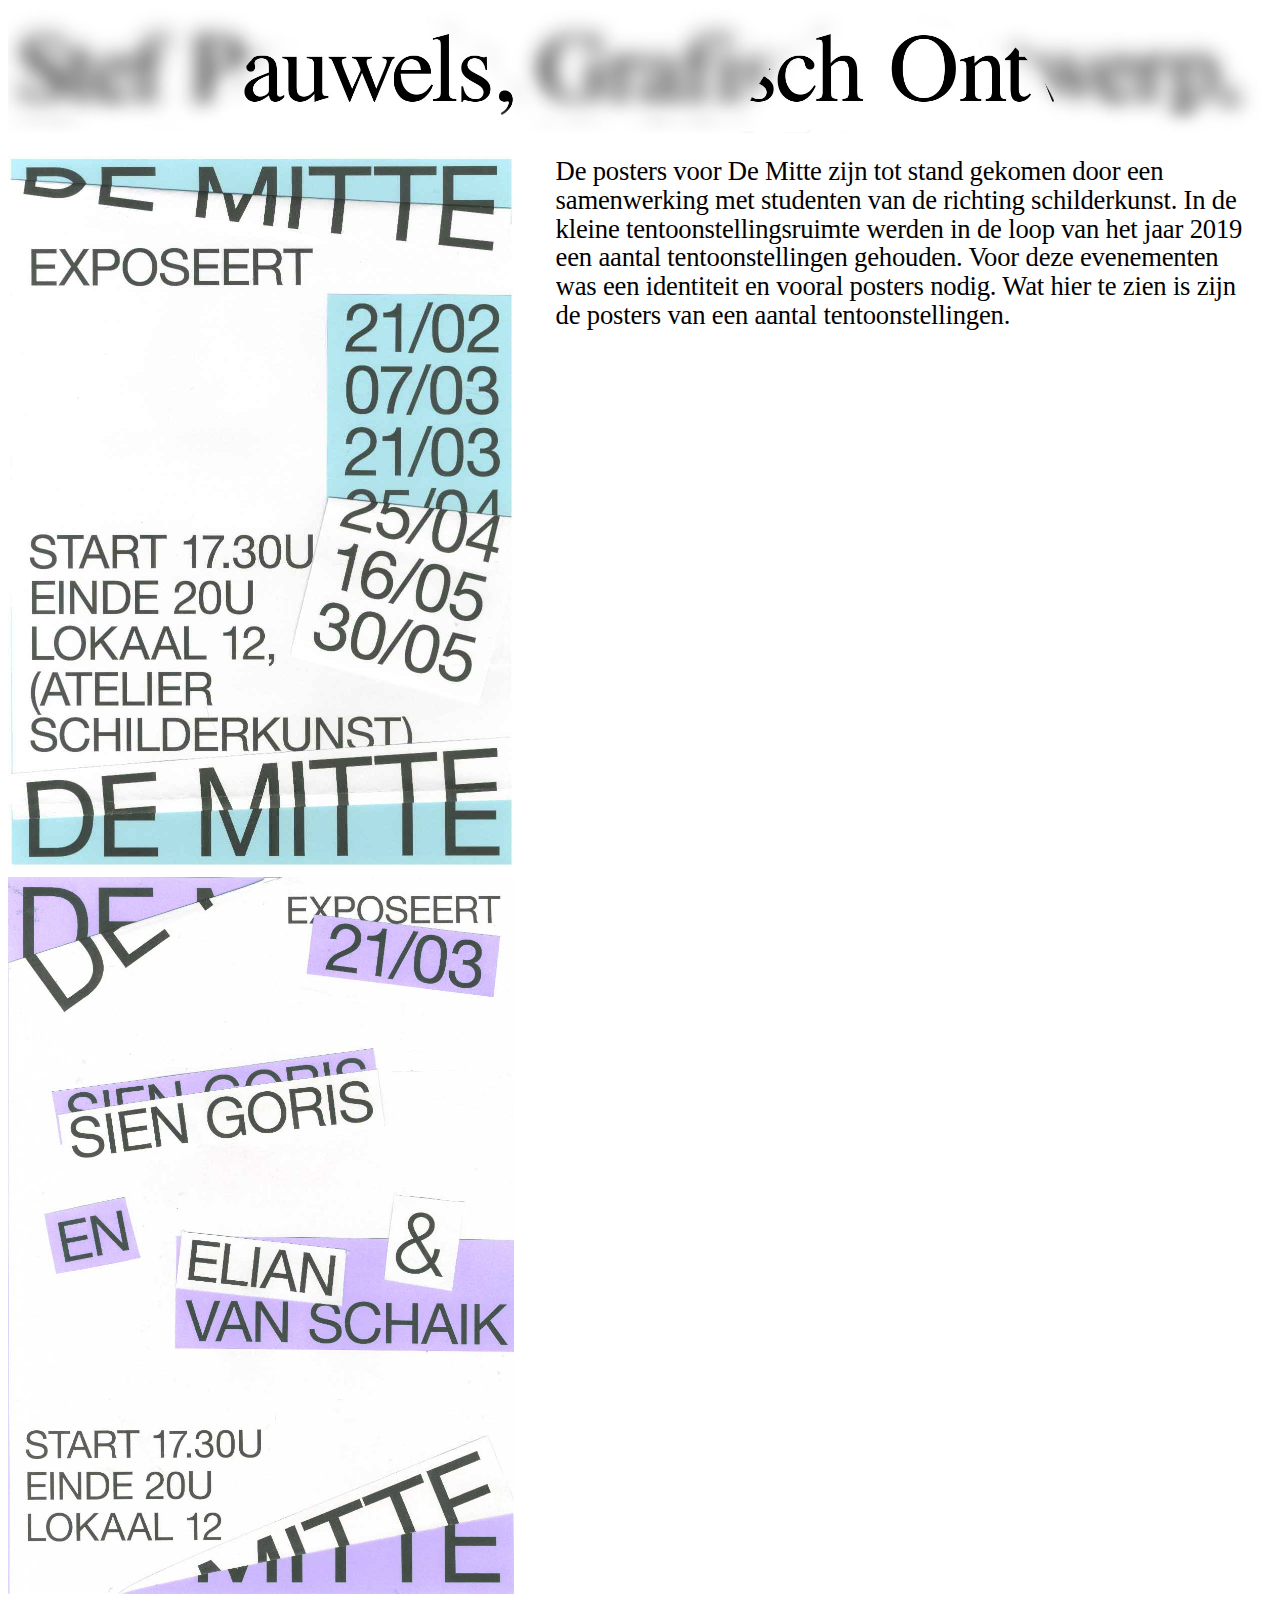
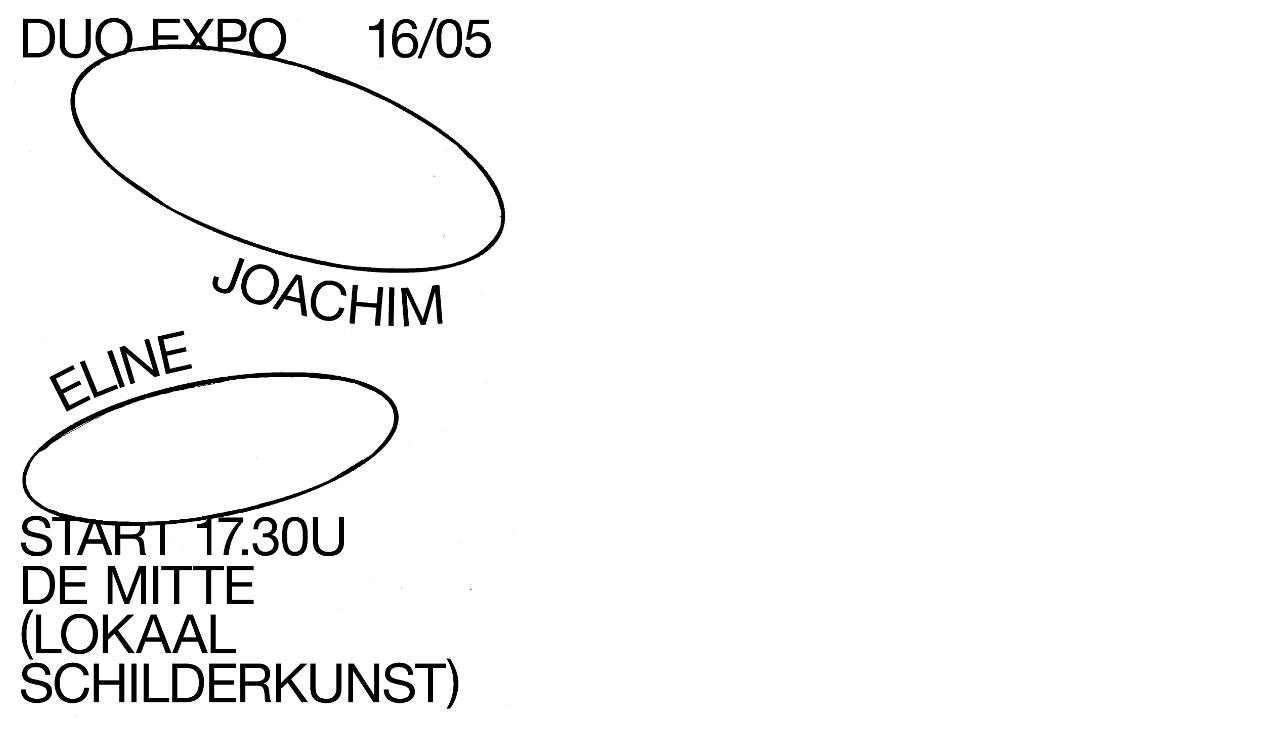
<file: mitte.html>
<!doctype html>
<html>
<head>
<meta charset="UTF-8">
<title>Stef Pauwels</title>
<link rel="stylesheet" type="text/css" href="style3.css">
</head>

<body>

<!header>
	
<a href="index.html">
	<div id="header">
		<img src="header_pos.png" onmouseover="this.src='header_neg.png'" onmouseout="this.src='header_pos.jpg'" width="100%">
	</div>	
</a>	

<!body>	
	
<div id="foto">
	<img src="de_mitte.jpg" width="100%">
	<img src="de_mitte_2.jpg" width="100%">
	<img src="de_mitte_3.jpg" width="100%">
</div>

<div class="tekst">
<p>
	De posters voor De Mitte zijn tot stand gekomen door een samenwerking met studenten van de richting schilderkunst. In de kleine tentoonstellingsruimte werden in de loop van het jaar 2019 een aantal tentoonstellingen gehouden. Voor deze evenementen was een identiteit en vooral posters nodig. Wat hier te zien is zijn de posters van een aantal tentoonstellingen.   
</p>	
</div>
	
</body>
</html>
</file>
<file: style3.css>
@charset "UTF-8";
/* bovenkant */
body{
	font-family: 'Times New Roman';
	letter-spacing: -0.2px;
	line-height: 180%;
}

#header{
	margin-bottom: 1%;
}

#foto{
	float: left;
	width: 40%;
	height: 100%;
	overflow: auto;
}

.tekst{
	margin-left: 42px;
	width: 55%;
	font-size: 20pt;
	float: left;
	overflow: hidden;
	margin-top: -2%;
}

.tekst2{
	clear: both;
	font-size: 35pt;
	padding-top: 2%;
}

@font-face {
    font-family: 'fashion_revival_regularRg';
    src: url('point_fashion-webfont.woff2') format('woff2'),
         url('point_fashion-webfont.woff') format('woff');
    font-weight: normal;
    font-style: normal;

}


input[type="text"]
{
    font-family: 'fashion_revival_regularRg', Arial, sans-serif;
	font-size: 80pt;
}

.inputdiv{
	width: 100%;
	padding-top: 0.5%;
	clear: both;
	height: 50%;
}

input{
	width: 100%!important;
	}
</file>
